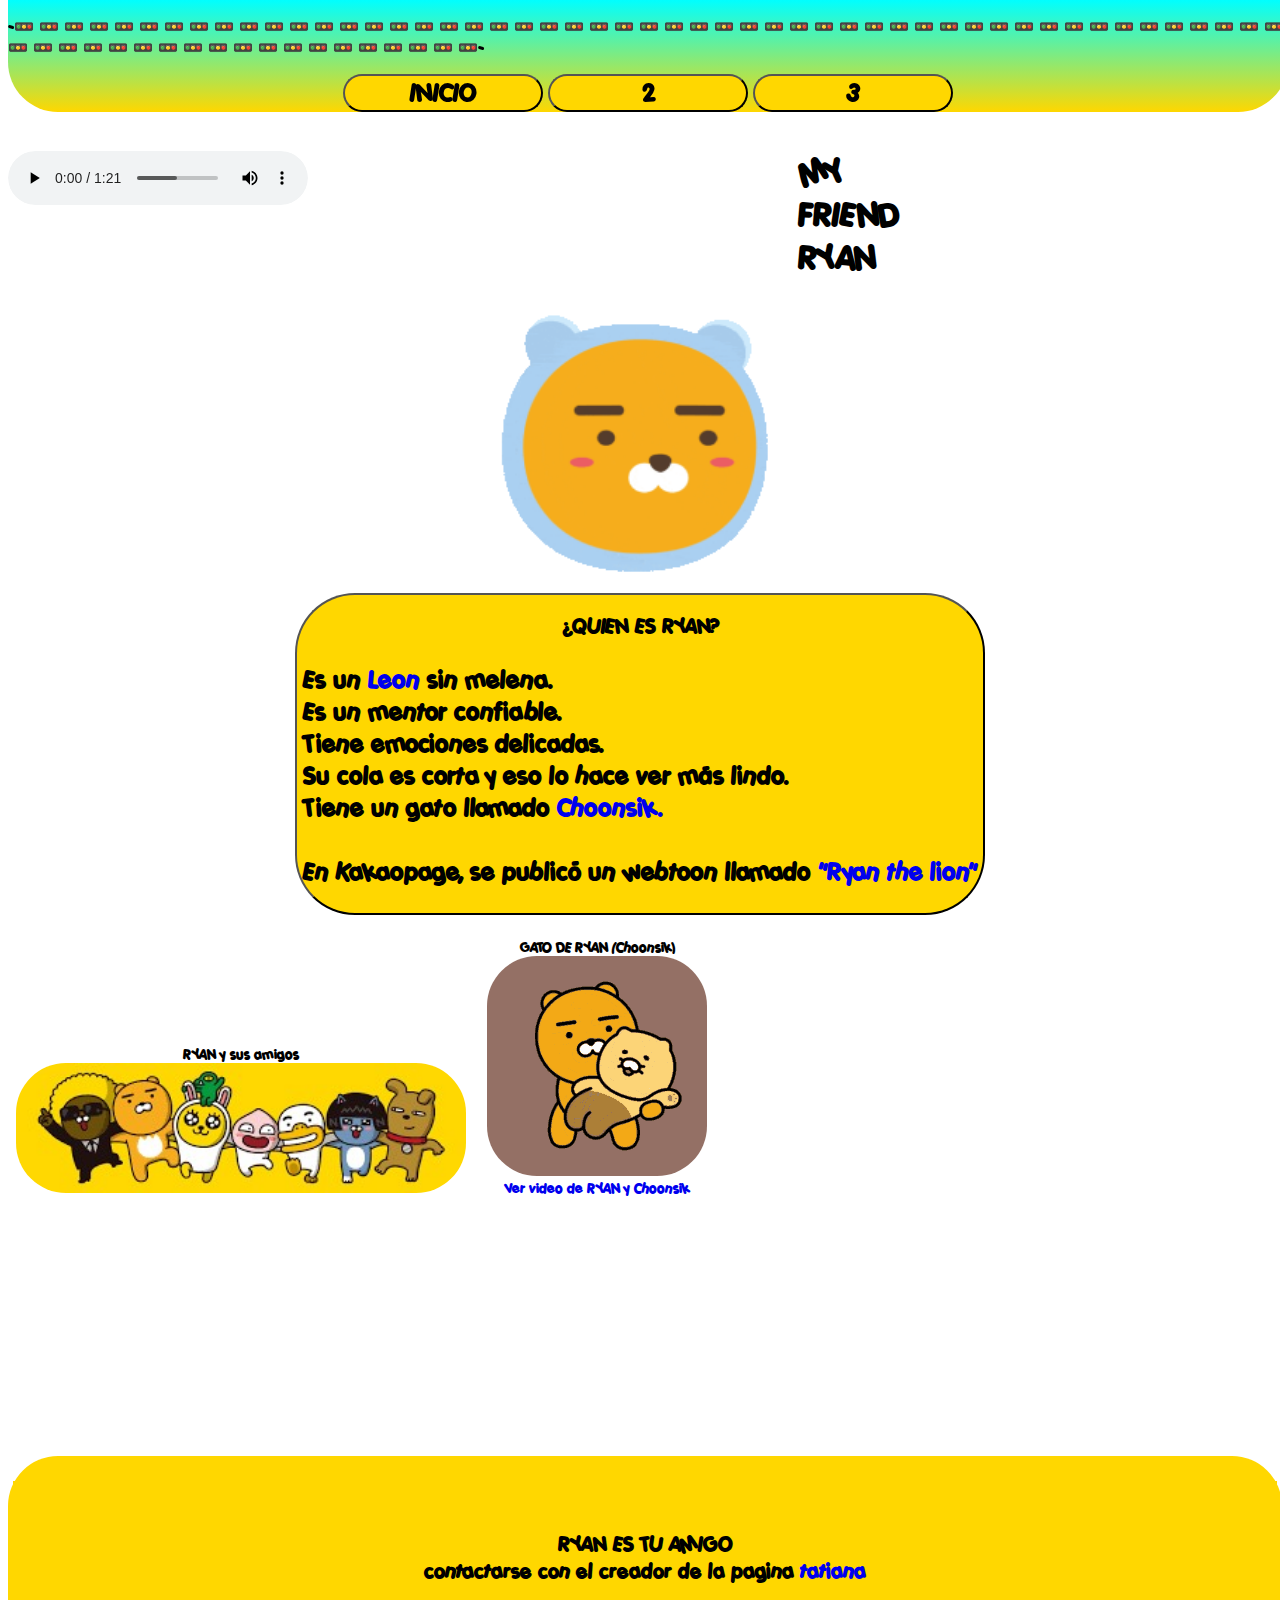
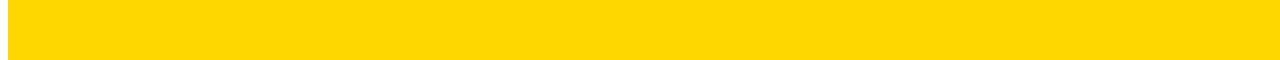
<file: 1.Guzman 12sep/index.html>
<!DOCTYPE html>
<html lang="en">
    <!-- icono que aparece en la parte superior de la pestaña -->
    <link rel="icon" href="imagenes/favicon.png" >
   <!-- nombre que acompaña al icono -->
    <title>RYAN</title>
    <!-- links que conectan las hojas de estilo-->
    <link rel="stylesheet" href="/1.Guzman 12sep/estilos/style-basico.css">
    <link rel="stylesheet" href="estilos/style-index.css">
    

<head>
        <header class="header">
        
            <p class="emojis">-&#128677; &#128677; &#128677; &#128677; &#128677; &#128677; &#128677; &#128677; &#128677; &#128677;
            &#128677; &#128677; &#128677; &#128677; &#128677; &#128677; &#128677; &#128677; &#128677; &#128677; &#128677; &#128677;
            &#128677; &#128677; &#128677; &#128677; &#128677; &#128677; &#128677; &#128677; &#128677; &#128677; &#128677; &#128677;
            &#128677; &#128677; &#128677; &#128677; &#128677; &#128677; &#128677; &#128677; &#128677; &#128677; &#128677; &#128677;
            &#128677; &#128677; &#128677; &#128677; &#128677; &#128677; &#128677; &#128677; &#128677; &#128677; &#128677; &#128677;
            &#128677; &#128677; &#128677; &#128677; &#128677; &#128677; &#128677; &#128677; &#128677; &#128677; &#128677; &#128677;-
            </p>
                <center>
                        <button  class="menu"  onclick="document.location='index.html'" >
                    INICIO
                        </button>
        
                        <button class="menu" onclick="document.location='paginas/segundo.html'" target="_blank">
                    2
                        </button>
        
                        <button class="menu" onclick="document.location='paginas/tercer.html'" target="_blank">
                    3
                        </button>
                </center>
        </header>

        <audio  class="audio" controls> 
           <source  src="../1.Guzman 12sep/audios/intro.mp3"  type="audio/mp3">
        </audio>
</head>
       
<body>
        
        <h1 class="titulo1">MY FRIEND RYAN</h1>
       <center>
            <img class="gif-en-intro" src="imagenes/gif intro.gif" alt="este es ryan"
            width="400">
       </center>

            <center>
                <button class="container" >
                        <h2>¿QUIEN ES RYAN?</h2>

                        <p>
                        Es un <a href="https://upload.wikimedia.org/wikipedia/commons/c/c6/Okonjima_Lioness.jpg  " target="_blank" rel="noopener noreferrer">Leon</a></a> sin melena.<br>
                        Es un mentor confiable.<br>
                        Tiene emociones delicadas.<br>
                        Su cola es corta y eso lo hace ver más lindo.<br>
                        Tiene un gato llamado <a href="imagenes/gif gato.gif">Choonsik.</a> <br> <br>
                        En Kakaopage, se publicó un webtoon llamado
                        <a href="https://www.webtoons.com/en/search?keyword=The+Ryan+Lauber+Show&searchType=CHALLENGE&page=71">"Ryan the lion"</a> <br>
                        </p>
                </button>
                <br>
                <br>
            </center>
        
        <div>
                <button class="conamigos">RYAN y sus amigos
                <img  src="imagenes/amigos1.jpg" alt="ryan y sus amigos de kakao fiends" >
                </button> 

                <button class="consugato">GATO DE RYAN (Choonsik)
                <img  src="imagenes/gif gato.gif" alt="gif de ryan y su gato">
                <a class="videolink" href="https://www.youtube.com/watch?v=xZSaR6DaANE" target="_blank" rel="noopener noreferrer">Ver video de RYAN y Choonsik</a>
                </butoon>
        </div>
  

       <center>
            
       </center>
      
     <footer> 
         <p>
            RYAN ES TU AMIGO<br> contactarse con el creador de la pagina <a class="tatiana" href="paginas/redes.html" target="_blank" rel="noopener noreferrer">tatiana</a>
         </p>    
     </footer>
         
</body>
</html>
</file>
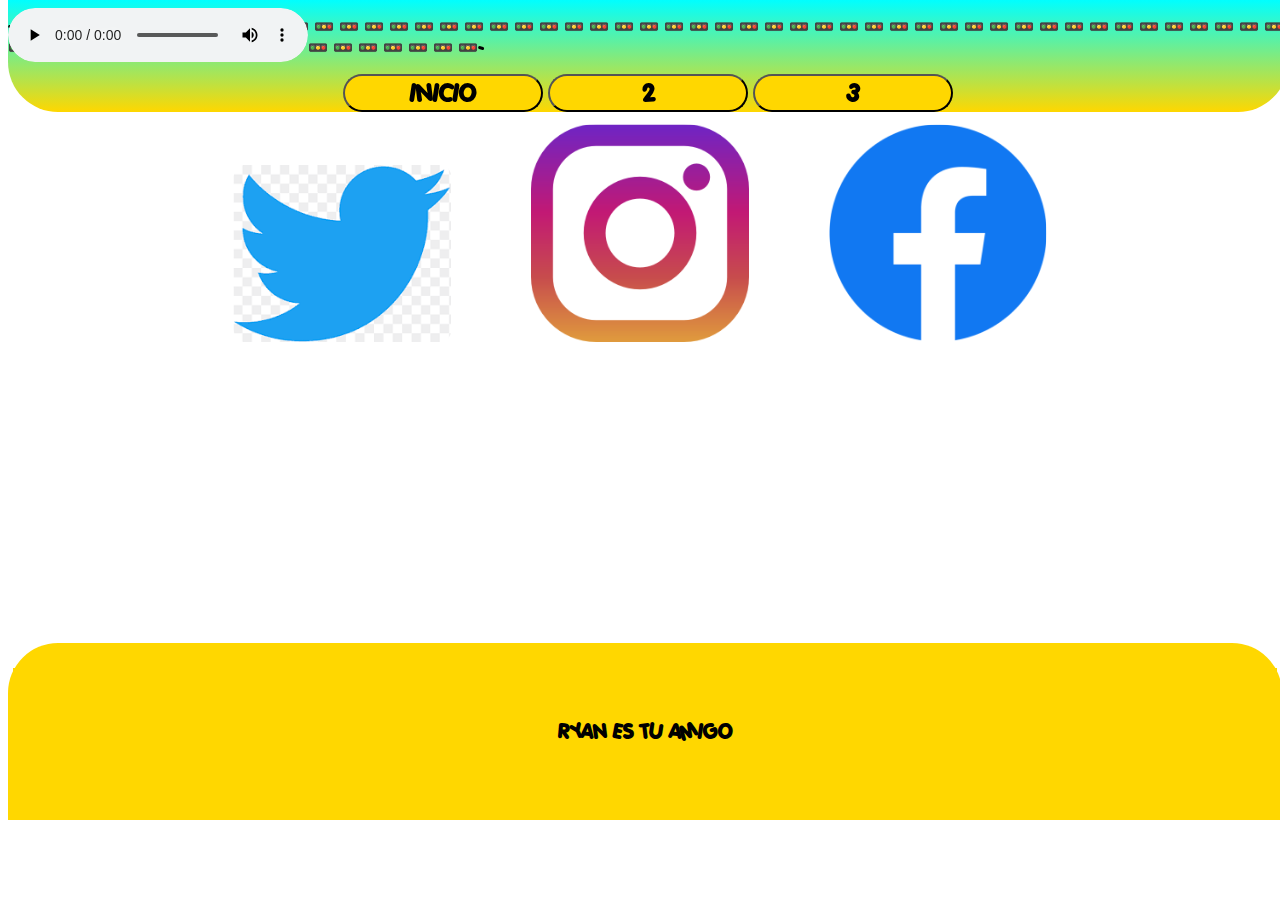
<file: 1.Guzman 12sep/paginas/redes.html>
<!DOCTYPE html>
<html lang="en">
  <!-- icono que aparece en la parte superior de la pestaña -->
  <link rel="icon" href="../imagenes/favicon.png" >
  <!-- nombre que acompaña al icono -->
   <title>redes sociles</title>
   <!-- links que conectan las hojas de estilo-->
   <link rel="stylesheet" href="/1.Guzman 12sep/estilos/redes.css">
   <link rel="stylesheet" href="/1.Guzman 12sep/estilos/style-basico.css">
<head>
        <header class="header">
    
                <p class="emojis">-&#128677; &#128677; &#128677; &#128677; &#128677; &#128677; &#128677; &#128677; &#128677; &#128677;
                 &#128677; &#128677; &#128677; &#128677; &#128677; &#128677; &#128677; &#128677; &#128677; &#128677; &#128677; &#128677;
                 &#128677; &#128677; &#128677; &#128677; &#128677; &#128677; &#128677; &#128677; &#128677; &#128677; &#128677; &#128677;
                 &#128677; &#128677; &#128677; &#128677; &#128677; &#128677; &#128677; &#128677; &#128677; &#128677; &#128677; &#128677;
                 &#128677; &#128677; &#128677; &#128677; &#128677; &#128677; &#128677; &#128677; &#128677; &#128677; &#128677; &#128677;
                 &#128677; &#128677; &#128677; &#128677; &#128677; &#128677; &#128677; &#128677; &#128677; &#128677; &#128677; &#128677;-
                </p>
                    <center>   
                            <button onclick="document.location='/1.Guzman 12sep/index.html'" class="menu">
                        INICIO
                            </button>

                            <button class="menu" onclick="document.location='segundo.html'">
                        2
                            </button>

                            <button class="menu" onclick="document.location='tercer.html'">
                        3
                            </button>
                    </center>
        </header>  

                    <audio  class="audio" controls> 
                        <source  src="../audios/sonido.mp3"  type="audio/mp3">
                    </audio>
 
</head>

<body>
        <center>
            <button class="logos" type="image">
                <img onclick="document.location='https://twitter.com/accgusgus'"
                src="../imagenes/twitter.png"/>
                <img onclick="document.location='https://www.instagram.com/tatianaggn/'"
                src="../imagenes/intagram.png"/>
                <img onclick="document.location='https://www.facebook.com/profile.php?id=100008600527058'"
                src="../imagenes/facebook.png"/>
            </button>
        </center>

        <footer> 
            <p>RYAN ES TU AMIGO <br> 
     </footer>
</body>
</html>
</file>
<file: 1.Guzman 12sep/estilos/style-basico.css>
/* PARA TODO EL CUERPO */
* {
    font-family:verdana;
    cursor: url(../imagenes/flecha.png), auto;
    background: none;
}

@font-face  {
    font-family: "verdana";
   src: url("../fuentes/fuente4.TTF");
}


/* AUDIO */
audio {
    position: fixed;
    background-color: none;
    border-radius: 30px;
}
audio:hover {
    transform: scale(1.1);
}


/* encabezado y menu*/

.header{ 
    top: 0%;
    width: 100%;
    border-radius: 0px 0px 50px 50px;
    background-image: linear-gradient(aqua, gold);
    position:fixed;
}
.menu{
    cursor: url(../imagenes/garra.png), auto;
    width: 200px;
    background-color: gold;
    border-radius: 30px;
    font-size: 24px;
}
.menu:hover{
    background-image: linear-gradient(aqua, gold);
    transform: scale(1.3);

}


/* FOOTER o pie de pagina*/
footer{
    position: relative;
    top: 16rem;
    border-radius: 50px 50px 0px 0px;
    width: 100%;
    padding: 5px;
    background-color: gold;
}
footer p{
    font-size: 20px;
    background-color:gold;
    padding: 50px;
    text-align: center;
   
}

/* ENLACE FOOTER */
.tatiana{
    background-color: gold;
    cursor: url(../imagenes/garra.png), auto;  
    font-family: "verdana";
}
 /* enlaces */
a{
cursor: url(../imagenes/garra.png), auto;  
}
</file>
<file: 1.Guzman 12sep/estilos/style-index.css>
.titulo1 {
    margin-top: 4cm;
    background-color: gold;
    border-radius: 30px;
    margin-inline-start: 790px;
    margin-inline-end: 790px;
    text-align: center;
}

.titulo1:hover{
    transform: scale(1.1);
}
/* IMAGENES */
.gif-en-intro{
border-radius: 40px;
width: 300px;
}

.conamigos{
    width: min-content;
    border-radius: 50px;
    border-color: transparent;
    
}
.conamigos img{
    width: 450px;
    border-radius: 50px;
}

.consugato {
    width:min-content;
    border-radius: 50px;
    border-color: transparent;
}
.consugato img{
    width:auto;
    border-radius: 50px;
}
/* CONTAINER ES EL BOTON CON PARRAFO info de ryan*/
.container { 
    background-color:gold;
    border-radius: 60px;

}
.container p{
     text-align: left;   
     font-size: 24px;
}
.container:hover{
 background-color: gold;
 transform: scale(1.1);
}
/* ENLACES de CONTAINER*/
a {
    text-decoration: none;
font-family: verdana;
}
</file>
<file: 1.Guzman 12sep/estilos/redes.css>
.logos img {
    width: 218px;
    border-radius: 50px;
    cursor: url(../imagenes/garra.png), auto;
    padding: 1cm;
}

.logos{
    background-color: white;
    border-radius: 55px;
    border-color: transparent;
    margin-top: 2cm;
   
    
}

.logos img:hover{

    transform: scale(1.1); filter: drop-shadow(2px 3px 3px rgb(97, 204, 253));
}
</file>
